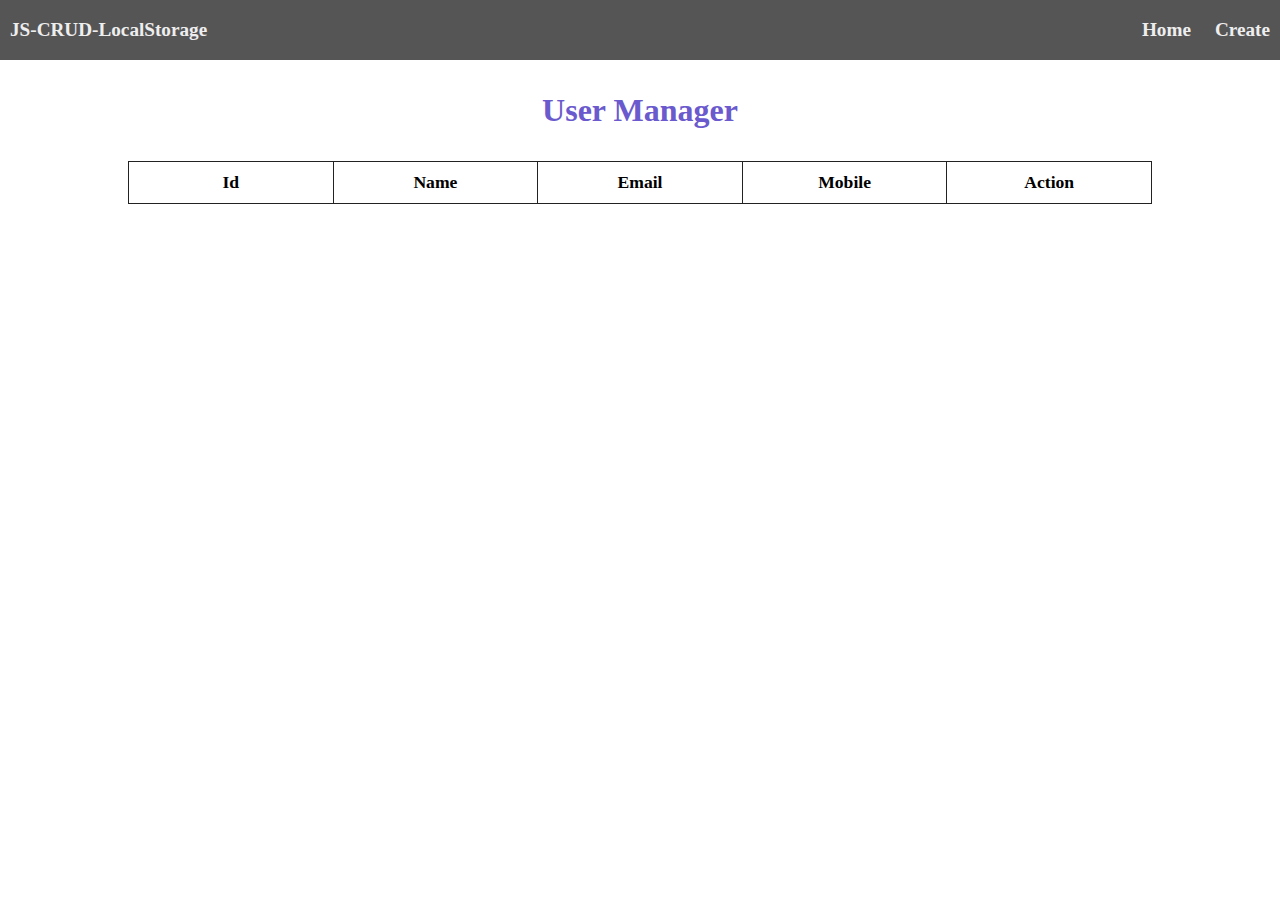
<file: index.html>
<!DOCTYPE html>
<html lang="en">
        <head>
          <meta charset="UTF-8">
          <meta name="viewport" content="width=device-width, initial-scale=1.0">
          <title> CRUD </title>
          <link rel="stylesheet" href="assets/css/style.css">
        </head>
    <body>
            <nav>
                <a href="index.html">JS-CRUD-LocalStorage</a>
                <div class="menu-right">
                    <a href="index.html">Home</a>
                    <a href="create.html">Create</a>
                </div>
            </nav>

            <div class="container">
                <div class="row">
                    <h3 class="text-center">User Manager</h3>
                </div>
                <div class="row">
                    <table>
                        <thead>
                            <tr>
                                <th>Id</th>
                                <th>Name</th>
                                <th>Email</th>
                                <th>Mobile</th>
                                <th>Action</th>
                            </tr>
                        </thead>
                        <tbody id="userInfo"></tbody>
                    </table>
                </div>
            </div>
         <script src="assets/js/index.js"></script>
    </body>
</html>
</file>
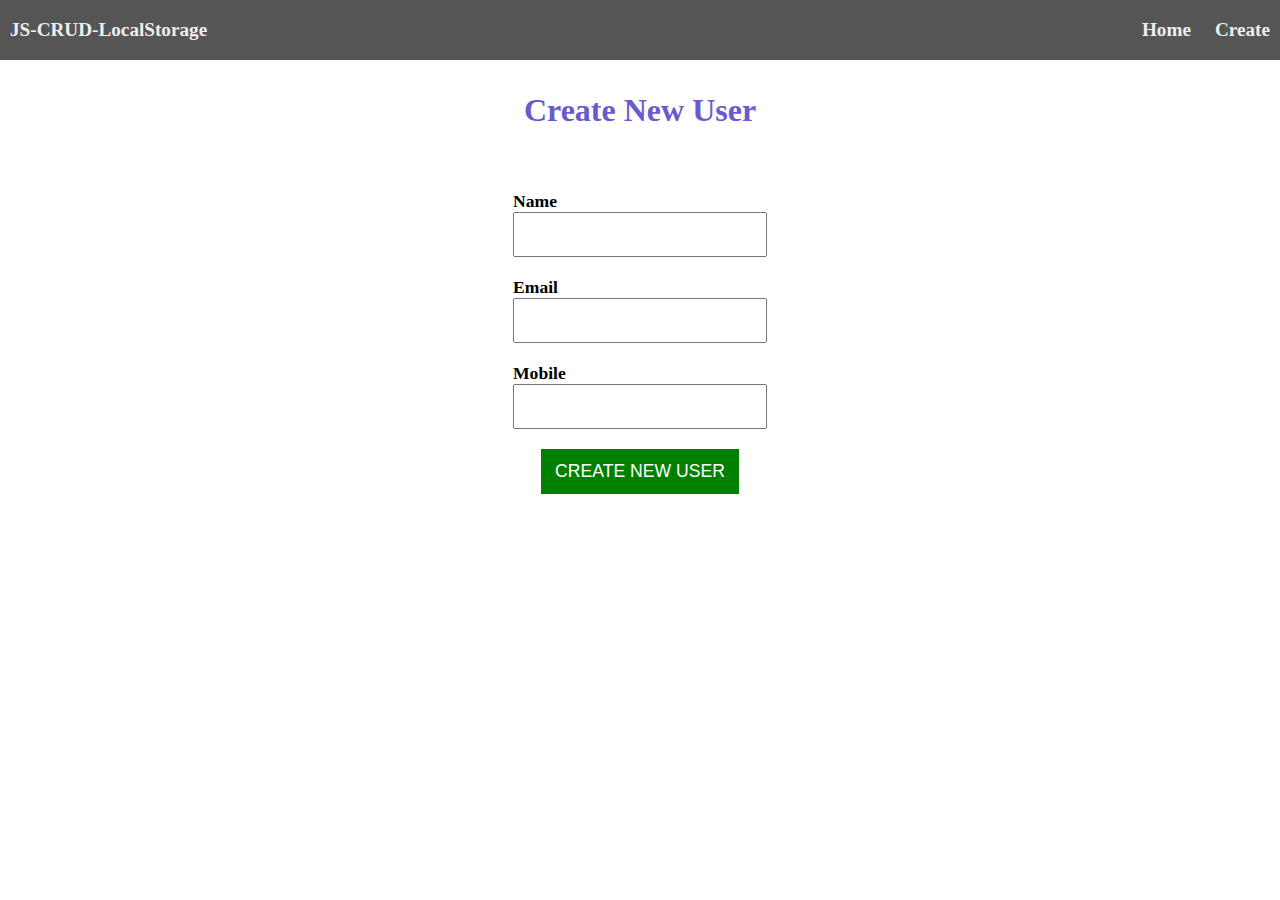
<file: create.html>
<!DOCTYPE html>
<html lang="en">
        <head>
          <meta charset="UTF-8">
          <meta name="viewport" content="width=device-width, initial-scale=1.0">
          <title> CRUD </title>
          <link rel="stylesheet" href="assets/css/style.css">
        </head>
    <body>
            <nav>
                <a href="index.html">JS-CRUD-LocalStorage</a>
                <div class="menu-right">
                    <a href="index.html">Home</a>
                    <a href="create.html">Create</a>
                </div>
            </nav>

            <div class="container">
                <div class="row">
                    <h3 class="text-center">Create New User </h3>
                </div>
                <div class="row"></div>
                <div class="card">
                    <div class="card-body">
                        <form autocomplete="off" method="post" id="userForm">
                            <div class="form-input">
                                <label for="name">Name</label>
                                <input type="text" name="name" id="name" class="form-control" required>
                            </div>
                            <div class="form-input">
                                <label for="email">Email</label>
                                <input type="email" name="email" id="email" class="form-control" required>
                            </div>
                            <div class="form-input">
                                <label for="mobile">Mobile</label>
                                <input type="number" name="mobile" id="mobile" class="form-control" required>
                            </div>
                            <div class="form-input">
                                 <button type="submit" class="btn btn-success">Create New User</button>
                            </div>
                        </form>
                    </div>
                </div>
            </div>
         <script src="assets/js/create.js"></script>
    </body>
</html>
</file>
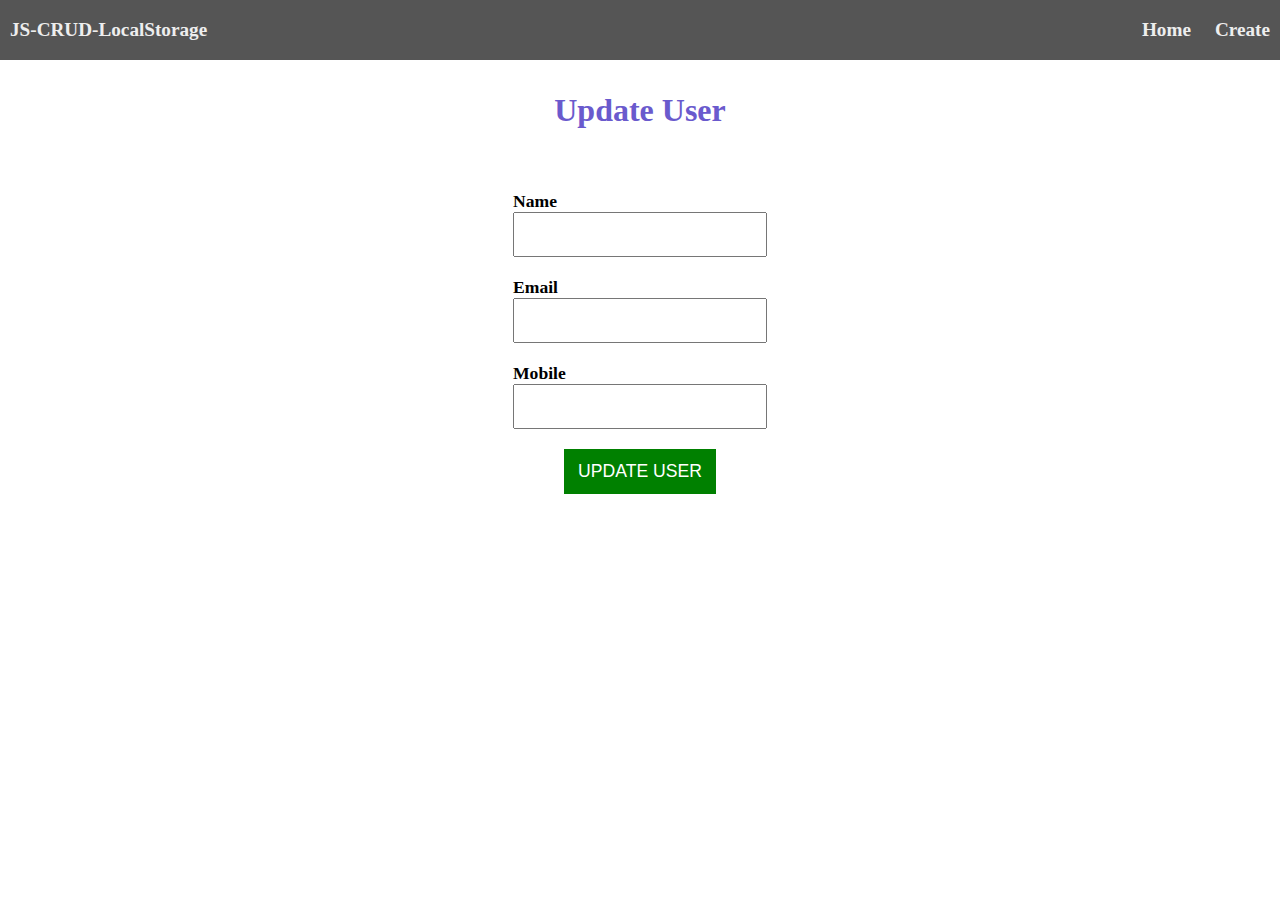
<file: update.html>
<!DOCTYPE html>
<html lang="en">
        <head>
          <meta charset="UTF-8">
          <meta name="viewport" content="width=device-width, initial-scale=1.0">
          <title> CRUD </title>
          <link rel="stylesheet" href="assets/css/style.css">
        </head>
    <body>
            <nav>
                <a href="index.html">JS-CRUD-LocalStorage</a>
                <div class="menu-right">
                    <a href="index.html">Home</a>
                    <a href="create.html">Create</a>
                </div>
            </nav>

            <div class="container">
                <div class="row">
                    <h3 class="text-center">Update User</h3>
                </div>
                <div class="row"></div>
                <div class="card">
                    <div class="card-body">
                        <form autocomplete="off" method="post" id="userForm">
                            <div class="form-input">
                                <label for="name">Name</label>
                                <input type="text" name="name" id="name" class="form-control" required>
                            </div>
                            <div class="form-input">
                                <label for="email">Email</label>
                                <input type="email" name="email" id="email" class="form-control" required>
                            </div>
                            <div class="form-input">
                                <label for="mobile">Mobile</label>
                                <input type="number" name="mobile" id="mobile" class="form-control" required>
                            </div>
                            <div class="form-input">
                                 <button type="submit" class="btn btn-success">Update User</button>
                            </div>
                        </form>
                    </div>
                </div>
            </div>
         <script src="assets/js/update.js"></script>
    </body>
</html>
</file>
<file: assets/css/style.css>
*{
    box-sizing: border-box;
}

body {
    margin: 0;
    padding: 0;
    width: 100vw;
    overflow-x: hidden;
}

nav {
    width: 100%;
    height: 60px;
    background-color: #555;
    display: flex;
    align-items: center;
    justify-content: space-between;
}

nav a {
    padding: 10px;
    font-size: 1.2em;
    font-weight: bold;
    text-decoration: none;
    color: #eee;
    transition: all 0.4s ease-in;
    
}
nav a:active, nav a:hover {
    color: gold;
}

.container {
    width: 100%;
    height: 100%;
}

.row {
    width: 100%;
}

.row h3 {
    text-align: center;
    font-size: 2rem;
    color: slateblue;
}

/* card */
.card {
    width: 100%;
    padding: 10px;
    height: 100%;
}

.card .card-body {
    width: 100%;
    height: 100%;
    padding: 10px;
}

.card form  {
    display: flex;
    flex-direction: column;
    align-items: center;
    justify-content: center;
}

form .form-input {
    margin: 10px;
    display: flex;
    flex-direction: column;
}

.form-input .form-control {
    padding: 10px 12px;
    width: 100%;
    font-size: 1.1rem;
}

.form-input label {
    font-size: 1.1rem;
    text-transform: capitalize;
    font-weight: 800;
}

.btn {
    padding: 12px 14px;
    width: 100%;
    font-size: 1.1rem;
    font-weight: 400;
    text-transform: uppercase;
    border: none;
    outline: none;
    cursor: pointer;
    text-decoration: none;
}

.btn-success {
    background-color: green;
    color: #fff;
}

.btn-danger {
    background-color: red;
    color: #fff;
}

.btn-info {
    background-color: blue;
    color: #fff;
}

.center {
    text-align: center;
}

.btn-group {
    display: flex;
    gap: 10px;
    border: none;
}

table {
    width: 80%;
    table-layout: fixed;
    margin: auto;
    font-size: 1.1em;
}

table,tr,th,td {
    border: 1px solid #222;
    border-collapse: collapse;
} 

td,th {
    padding: 10px;
}

tr:nth-child(even) {
    background-color: #888;
    color: #fff;
}
</file>
